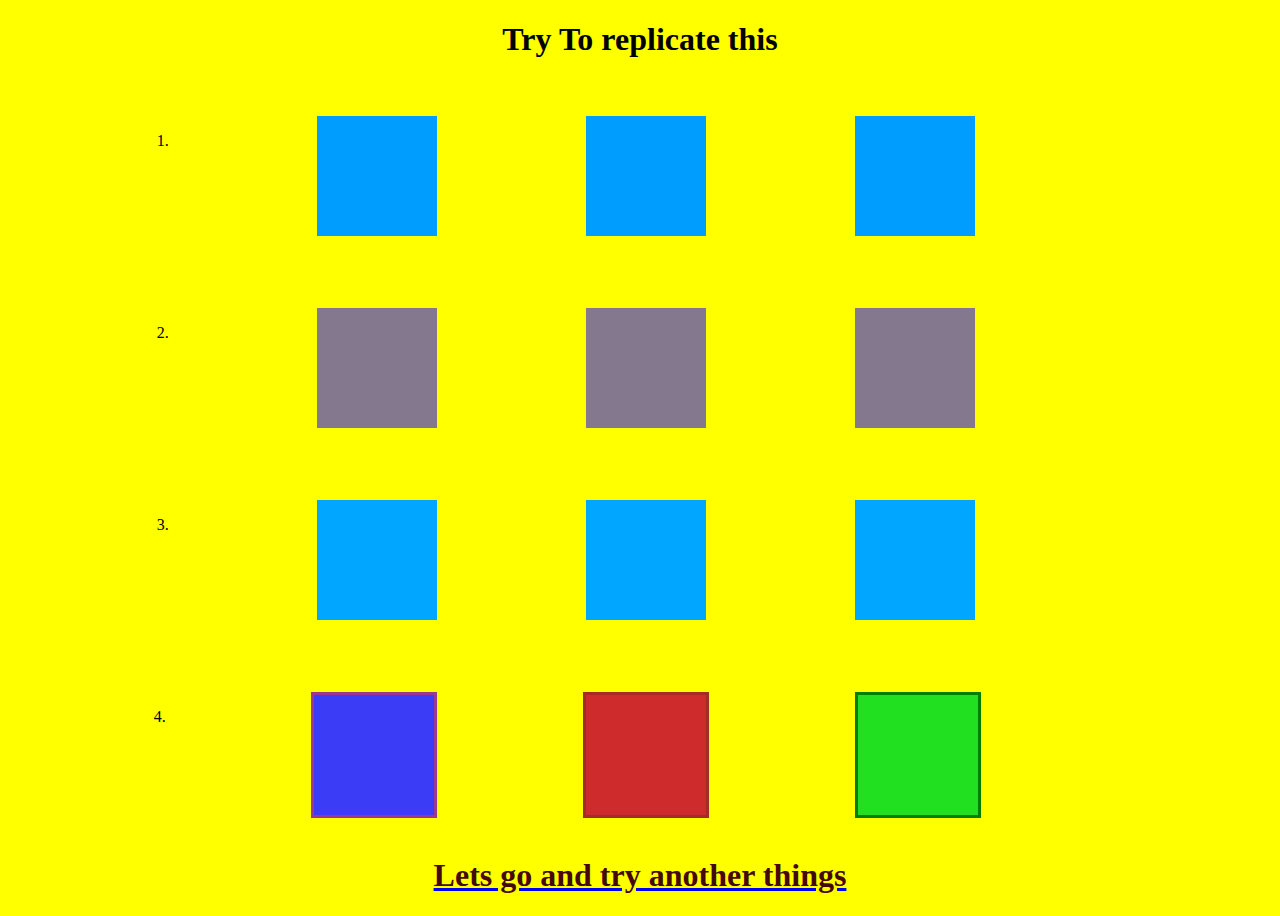
<file: index.html>
<!DOCTYPE html>
<html lang="en">
<head>
    <meta charset="UTF-8">
    <meta name="viewport" content="width=device-width, initial-scale=1.0">
    <title>Document</title>
    <link rel="stylesheet" href="style.css">
</head>
<body>
    
    <h1 class="a1">Try To replicate this</h1>
    <br><br>
    <div class="c1">
        <p>1.</p>
        <div class="b1"></div>
        <div class="b1"></div>
        <div class=" b1"></div>
        <br>
    </div>
    <br> <br> <br> <br>
    <div class="c2">
        <p>2.</p>
        <div class="b2"></div>
        <div class="b2"></div>
        <div class=" b2"></div>
        <br>
    </div>
    <br><br><br> <br>
    <div class="c3">
        <p>3.</p>
        <div class="b3"></div>
        <div class="b3"></div>
        <div class=" b3"></div>
        <br>
    </div>
    <br><br><br> <br>
    <div class="c4">
        <p>4.</p>
        <div class="b4"></div>
        <div class="b5"></div>
        <div class=" b6"></div>
        <br>
    </div>
    <br>
    <a href="./P2.html" class="btn">
        <h1 class="h1">
            Lets go and try another things
        </h1>    </a>
</body>
</html>
</file>
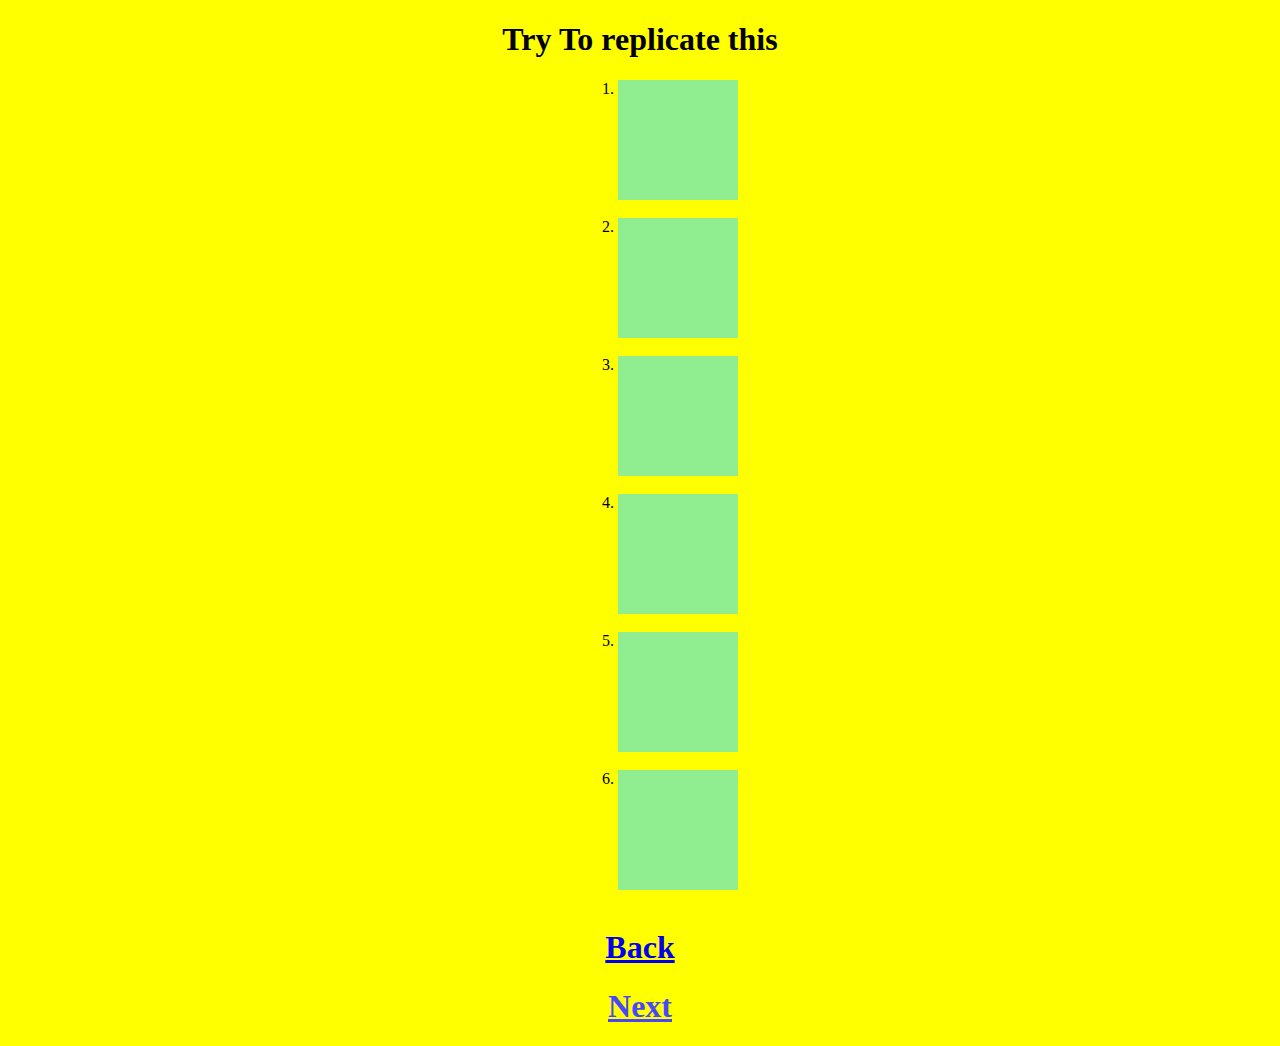
<file: P2.html>
<!DOCTYPE html>
<html lang="en">
<head>
    <meta charset="UTF-8">
    <meta name="viewport" content="width=device-width, initial-scale=1.0">
    <title>Document</title>
    <link rel="stylesheet" href="P2.css">
</head>
<body>
    <h1 class="a1">Try To replicate this</h1>
    <div class="main">
        <ol>
            <li>
                <div class="b1"></div>
            </li>
            <br />
            <li>
                <div class="b2"></div>
            </li>
            <br />
            <li>
                <div class="b3"></div>
            </li>
            <br />
            <li>
                <div class="b4"></div>
            </li>
            <br />
            <li>
                <div class="b5"></div>
            </li>
            <br />
            <li>
                <div class="b6"></div>
            </li>
            <br />
        </ol>
    </div>
    <a href="./index.html">
        <h1>Back</h1>
    </a>
    <a href="./animation.html">
        <h1 class="c">Next</h1>
    </a>
    
</body>
</html>
</file>
<file: style.css>
body {
    background-color: yellow;
}

.a1 {
    text-align: center;
}

.c1 {
    justify-content: space-evenly;
    display: flex;
}

.b1 {
    background-color: rgb(0, 157, 254);
    height: 120px;
    width: 120px;
    animation: b1 3s linear infinite;
}

@keyframes b1 {
    100% {
        transform: skewX(20deg);
    }

    50% {
        transform: skewY(-20deg);
    }
}

.c2 {
    justify-content: space-evenly;
    display: flex;
}

.b2 {
    background-color: rgb(132, 120, 143);
    width: 120px;
    height: 120px;
    animation: b2 3s linear infinite;
}

@keyframes b2 {
    100% {
        transform: skewY(15deg);
    }

    50% {
        transform: skewX(-15deg);
    }
}

.c3 {
    justify-content: space-evenly;
    display: flex;
}

.b3 {
    background-color: rgb(0, 166, 255);
    width: 120px;
    height: 120px;
    animation: b3 3s linear infinite;
}

@keyframes b3 {
    100% {
        transform: rotate(360deg);
    }
}

.c4 {
    justify-content: space-evenly;
    display: flex;
}

.b4 {
    background-color: rgb(58, 61, 245);
    border: 3px solid rgb(156, 54, 144);
    width: 120px;
    height: 120px;
    animation: b4 3s linear infinite;
}

@keyframes b4 {
    100% {
        transform: scaleY(0.6);
    }
}

.b5 {
    background-color: rgb(206, 44, 44);
    border: 3px solid brown;
    width: 120px;
    height: 120px;
    animation: box5 3s linear infinite;
}

@keyframes b5 {
    100% {
        transform: scaleX(0.4);
    }
}

.b6 {
    background-color: rgb(32, 224, 32);
    border: 3px solid green;
    width: 120px;
    height: 120px;
    animation: b6 3s linear infinite;
}

@keyframes b6 {
    100% {
        transform: rotate(45deg);
    }

    50% {
        transform: rotate(-45deg);
    }
}

.h1 {
    color: rgb(70, 9, 9);
    text-align: center;
}
</file>
<file: P2.css>
body {
    background-color: yellow;
    text-align: center;
}

.a1 {
    text-align: center;
}

.main {
    margin-left: 570px;
}

.b1 {
    height: 120px;
    width: 120px;
    background-color: lightgreen;
    transition: 3s;
    transition-duration: 1s;
    transition-timing-function: ease-in-out;
    transition-delay: 1s;
}

.b1:hover {
    background-color: brown;
    width: 300px;
}

.b2 {
    height: 120px;
    width: 120px;
    background-color: lightgreen;
    transition: 3s;
    transition-duration: 3s;
    transition-timing-function: ease-in-out;
    transition-delay: 1s;
}

.b2:hover {
    background-color: brown;
    height: 300px;
    width: 300px;
}

.b3 {
    height: 120px;
    width: 120px;
    background-color: lightgreen;
    transition: 3s;
    transition-duration: 3s;
    transition-timing-function: ease-in-out;
    transition-delay: 1s;
}

.b3:hover {
    background-color: brown;
    width: 300px;
}

.b4 {
    height: 120px;
    width: 120px;
    background-color: lightgreen;
    transition: 3s;
    transition-duration: 1s;
    transition-timing-function: ease-in-out;
    transition-delay: 1s;
}

.b4:hover {
    background-color: brown;
    width: 300px;
}

.b5 {
    height: 120px;
    width: 120px;
    background-color: lightgreen;
    transition: 3s;
    transition-duration: 1s;
    transition-timing-function: ease-in;
    transition-delay: 1s;
}

.b5:hover {
    background-color: brown;
    width: 300px;
}

.b6 {
    height: 120px;
    width: 120px;
    background-color: lightgreen;
    transition: 3s;
    transition-duration: 1s;
    transition-timing-function: ease;
    transition-delay: 1s;
}

.b6:hover {
    background-color: brown;
    width: 300px;
}
.c{
    color: rgb(72, 72, 250);
    text-decoration: underline;
}
</file>
